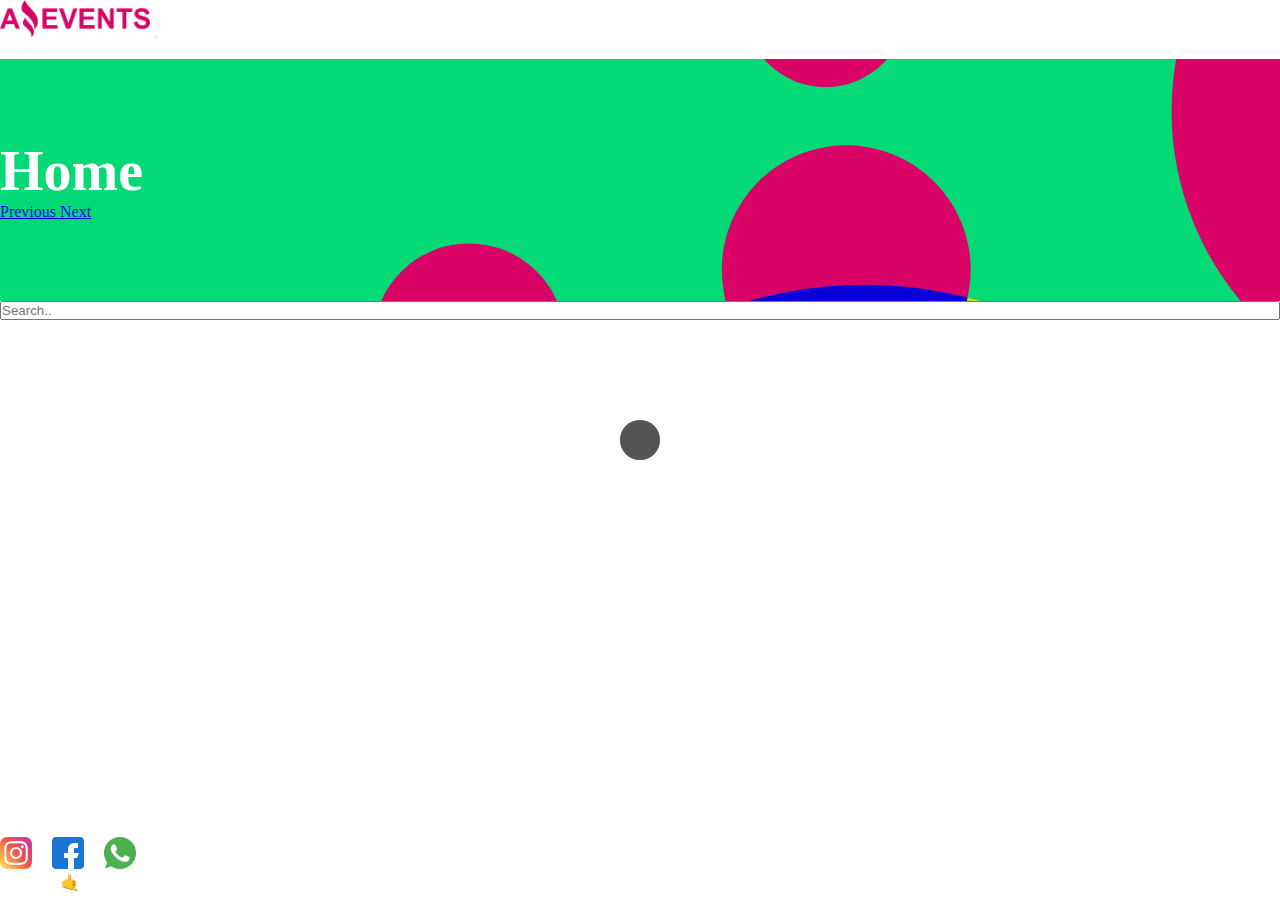
<file: index.html>
<!DOCTYPE html>
<html lang="es">

<head>
    <meta charset="UTF-8">
    <meta http-equiv="X-UA-Compatible" content="IE=edge">
    <meta name="viewport" content="width=device-width, initial-scale=1.0">

    <!-- favicon -->
    <link rel="icon" href="assets/icons/favicon.ico" type="image/x-icon">

    <!-- bootstrap -->
    <link href="https://cdn.jsdelivr.net/npm/bootstrap@5.1.3/dist/css/bootstrap.min.css" rel="stylesheet"
        integrity="sha384-1BmE4kWBq78iYhFldvKuhfTAU6auU8tT94WrHftjDbrCEXSU1oBoqyl2QvZ6jIW3" crossorigin="anonymous">

    <!-- css -->
    <link rel="stylesheet" href="css/style.css">

    <title>Home</title>
</head>

<body>
    <!-- navbar -->
    <header class="bg-dark">

        <div class="container">

            <!-- navbar -->
            <nav class="navbar navbar-expand-lg navbar-dark py-4">
                <div class="container-fluid">
                    <a class="navbar-brand" href="#"><img src="assets/img/logo.png" alt="logo" width="150"></a>

                    <button class="navbar-toggler" type="button" data-bs-toggle="collapse"
                        data-bs-target="#navbarNavAltMarkup" aria-controls="navbarNavAltMarkup" aria-expanded="false"
                        aria-label="Toggle navigation">
                        <span class="navbar-toggler-icon"></span>
                    </button>

                    <div class="collapse navbar-collapse" id="navbarNavAltMarkup">
                        <div class="navbar-nav">
                            <a class="nav-link" href="#">Home</a>
                            <a class="nav-link" href="html/upcoming.html">Upcoming Event</a>
                            <a class="nav-link" href="html/pastevent.html">Past Event</a>
                            <a class="nav-link" href="html/contact.html">Contact</a>
                            <a class="nav-link" href="html/stats.html">Stats</a>
                        </div>
                    </div>
                </div>
            </nav>
        </div>

    </header>

    <!-- carrousel -->
    <section class="section-carrousel text-center">

        <div class="carousel slide text-center container" data-bs-ride="carousel">
            <div class="carousel-inner">
                <h1 class="titulo-principal">Home</h1>
            </div>

            <a class="carousel-control-prev" data-bs-slide="prev"
                href="html/stats.html">
                <span class="carousel-control-prev-icon" aria-hidden="true"></span>
                <span class="visually-hidden">Previous</span>
            </a>
            <a class="carousel-control-next" data-bs-slide="next"
                href="html/upcoming.html">
                <span class="carousel-control-next-icon" aria-hidden="true"></span>
                <span class="visually-hidden">Next</span>
            </a>
        </div>

    </section>

    <!-- checkbox search -->
    <div class="filtros d-flex align-items-center justify-content-center">
        
        <div class="container row mt-4 align-items-center">
            <!-- checkbox -->
            <div class="col-xs-1 col-lg-8 py-1 contenedor-input" id="contenedor-input-index">
        
            </div>
            
            <!-- input search -->
            <div class="col-xs-1 col-lg-4 contenedor-search text-center d-flex justify-content-between">
                <input class="w-100 py-1 ps-2" type="search" name="busqueda-eventos" id="input-index" placeholder="Search..">
            </div>
        </div>
        
    </div>

    <main>
        <!-- cards -->
        <div class="d-flex justify-content-center align-items-center">
            <figure class="container row text-center d-flex justify-content-evenly mt-5 gap-4" id="contenedor-cards-home">

            </figure>
        </div>
    </main>

    <!-- footer -->
    <footer class="bg-dark">
        <div class="container d-flex align-items-center justify-content-between px-5 py-4 flex-wrap">
            <nav class="footer-nav">
                <a href="https://www.instagram.com/" target="_blank">
                    <img src="assets/icons/instagram1.png" alt="icono instagram">
                </a>
                <a href="https://www.facebook.com/" target="_blank">
                    <img src="assets/icons/facebook1.png" alt="icono facebook">
                </a>
                <a href="https://www.whatsapp.com/" target="_blank">
                    <img src="assets/icons/whatsapp1.png" alt="icono whatsapp">
                </a>
            </nav>

            <p class="fs-4">Cohort28🤙</p>
        </div>
    </footer>

    <!-- script bootstrap -->
    <script src="https://cdn.jsdelivr.net/npm/bootstrap@5.1.3/dist/js/bootstrap.bundle.min.js"
        integrity="sha384-ka7Sk0Gln4gmtz2MlQnikT1wXgYsOg+OMhuP+IlRH9sENBO0LRn5q+8nbTov4+1p"
        crossorigin="anonymous"></script>

    <!-- script js -->
    <!-- <script src="js/amazingEvents.js"></script> -->
    <script src="js/main.js"></script>
    <script src="js/homeEvents.js"></script>
</body>

</html>
</file>
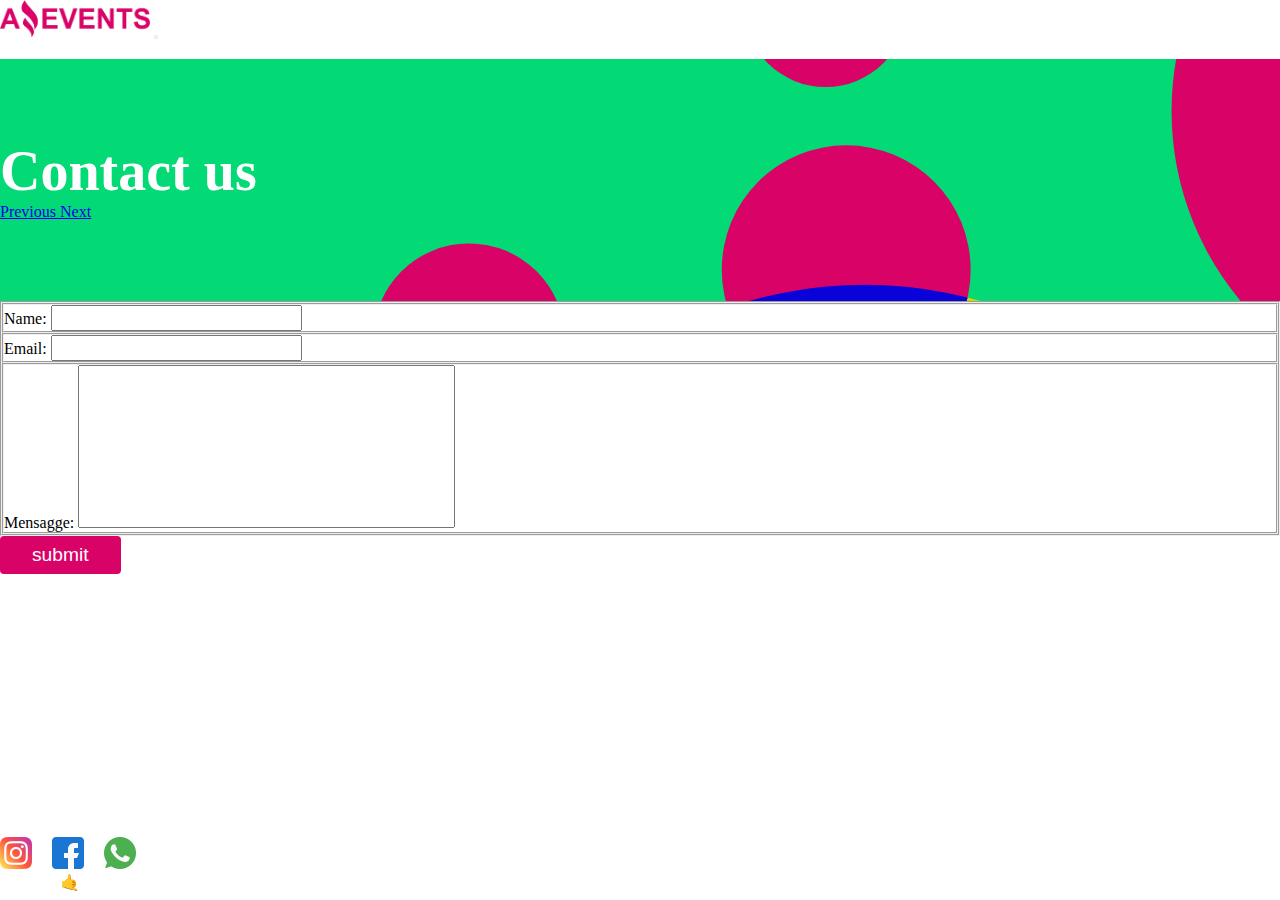
<file: html/contact.html>
<!DOCTYPE html>
<html lang="es">

<head>
    <meta charset="UTF-8">
    <meta http-equiv="X-UA-Compatible" content="IE=edge">
    <meta name="viewport" content="width=device-width, initial-scale=1.0">

    <!-- favicon -->
    <link rel="icon" href="../assets/icons/favicon.ico" type="image/x-icon">

    <!-- bootstrap -->
    <link href="https://cdn.jsdelivr.net/npm/bootstrap@5.1.3/dist/css/bootstrap.min.css" rel="stylesheet"
        integrity="sha384-1BmE4kWBq78iYhFldvKuhfTAU6auU8tT94WrHftjDbrCEXSU1oBoqyl2QvZ6jIW3" crossorigin="anonymous">

    <!-- css -->
    <link rel="stylesheet" href="../css/style.css">

    <title>Contact</title>
</head>

<body>

    <!-- navbar -->
    <header class="bg-dark">

        <div class="container">

            <!-- navbar -->
            <nav class="navbar navbar-expand-lg navbar-dark py-4">
                <div class="container-fluid">
                    <a class="navbar-brand" href="../index.html"><img src="../assets/img/logo.png" alt="logo" width="150"></a>

                    <button class="navbar-toggler" type="button" data-bs-toggle="collapse"
                        data-bs-target="#navbarNavAltMarkup" aria-controls="navbarNavAltMarkup" aria-expanded="false"
                        aria-label="Toggle navigation">
                        <span class="navbar-toggler-icon"></span>
                    </button>

                    <div class="collapse navbar-collapse" id="navbarNavAltMarkup">
                        <div class="navbar-nav">
                            <a class="nav-link" href="../index.html">Home</a>
                            <a class="nav-link" href="upcoming.html">Upcoming Event</a>
                            <a class="nav-link" href="pastevent.html">Past Event</a>
                            <a class="nav-link" href="#">Contact</a>
                            <a class="nav-link" href="stats.html">Stats</a>
                        </div>
                    </div>
                </div>
            </nav>

        </div>
    </header>

    <!-- carrousel -->
    <section class="section-carrousel text-center">

        <div class="carousel slide text-center container" data-bs-ride="carousel">
            <div class="carousel-inner">
                <h1 class="titulo-principal">Contact us</h1>
            </div>

            <a class="carousel-control-prev" data-bs-slide="prev" href="pastevent.html">
                <span class="carousel-control-prev-icon" aria-hidden="true"></span>
                <span class="visually-hidden">Previous</span>
            </a>
            <a class="carousel-control-next" data-bs-slide="next" href="stats.html">
                <span class="carousel-control-next-icon" aria-hidden="true"></span>
                <span class="visually-hidden">Next</span>
            </a>
        </div>

    </section>

    <main>
        <div class="container d-flex justify-content-center align-items-center my-5 text-end">
            <form action="show_data.html" method="get" class="w-75">

                <fieldset class="d-flex flex-column text-start">

                    <fieldset class="d-flex flex-column mb-2">
                        <label for="name" class="fs-3">Name:</label>
                        <input type="text" class="py-3" name="name" id="name" required>
                    </fieldset>

                    <fieldset class="d-flex flex-column mb-2">
                        <label for="email" class="fs-3">Email:</label>
                        <input type="email" class="py-3" name="email" id="email" required>
                    </fieldset>

                    <fieldset class="d-flex flex-column mb-2">
                        <label for="mensagge" class="fs-3">Mensagge:</label>
                        <textarea class="form-textarea" name="mensagge" id="mensagge" cols="30" rows="7" required></textarea>
                        <!-- <input type="text" class="py-5" name="mensagge" id="mensagge"> -->
                    </fieldset>

                </fieldset>

                <input type="submit" value="submit" class="btn-input text-end mt-3">
            </form>
        </div>
    </main>

    <!-- footer -->
    <footer class="bg-dark">
        <div class="container d-flex align-items-center justify-content-between px-5 py-3 flex-wrap">
            <nav class="footer-nav">
                <a href="https://www.instagram.com/" target="_blank">
                    <img src="../assets/icons/instagram1.png" alt="icono instagram">
                </a>
                <a href="https://www.facebook.com/" target="_blank">
                    <img src="../assets/icons/facebook1.png" alt="icono facebook">
                </a>
                <a href="https://www.whatsapp.com/" target="_blank">
                    <img src="../assets/icons/whatsapp1.png" alt="icono whatsapp">
                </a>
            </nav>

            <p class="fs-3">Cohort28🤙</p>
        </div>
    </footer>

    <!-- script bootstrap -->
    <script src="https://cdn.jsdelivr.net/npm/bootstrap@5.1.3/dist/js/bootstrap.bundle.min.js"
        integrity="sha384-ka7Sk0Gln4gmtz2MlQnikT1wXgYsOg+OMhuP+IlRH9sENBO0LRn5q+8nbTov4+1p"
        crossorigin="anonymous"></script>

    <!-- script js -->
    <!-- <script src="../js/amazingEvents.js"></script> -->
    <script src="../js/main.js"></script>
    
</body>

</html>
</file>
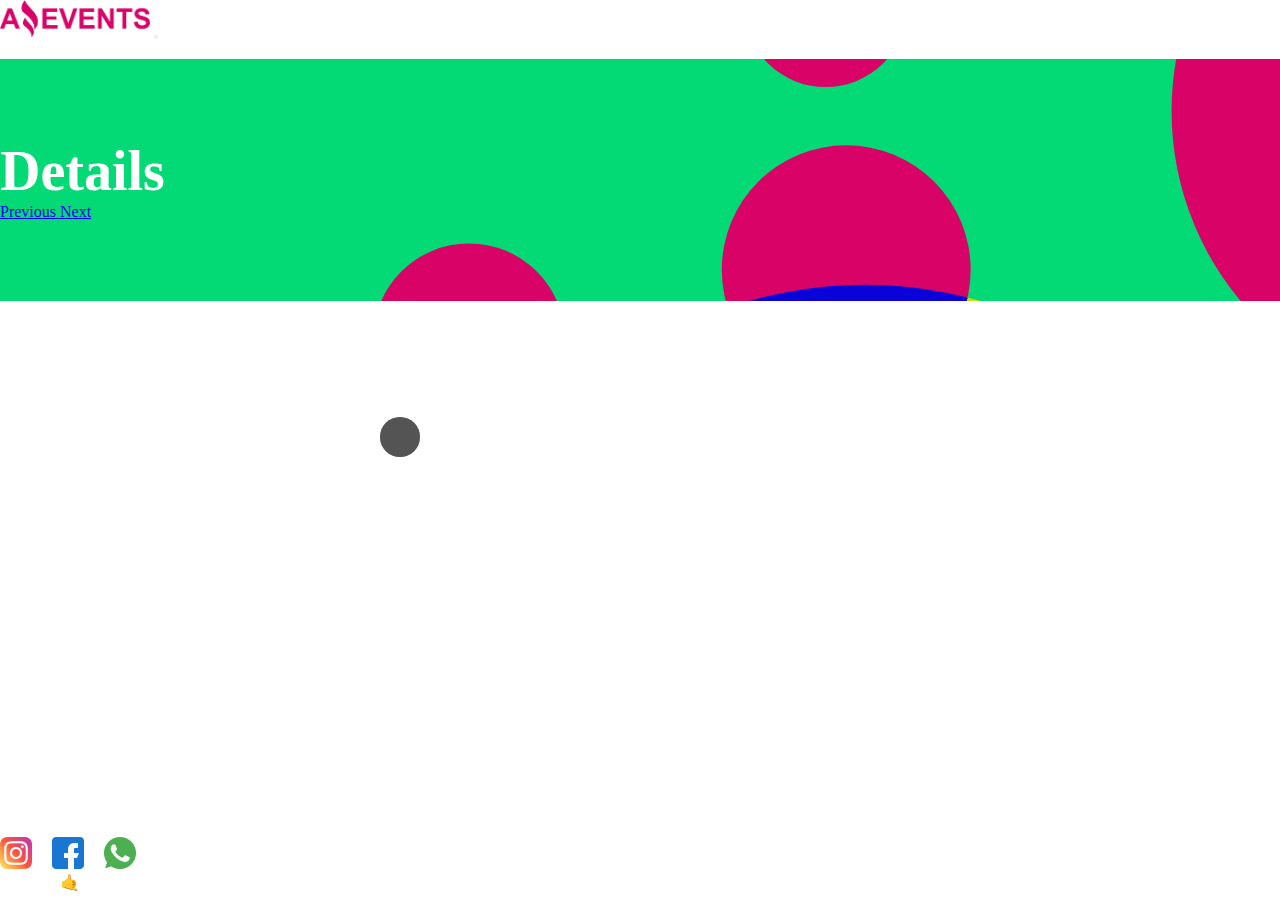
<file: html/details.html>
<!DOCTYPE html>
<html lang="es">

<head>
    <meta charset="UTF-8">
    <meta http-equiv="X-UA-Compatible" content="IE=edge">
    <meta name="viewport" content="width=device-width, initial-scale=1.0">

    <!-- favicon -->
    <link rel="icon" href="../assets/icons/favicon.ico" type="image/x-icon">

    <!-- bootstrap -->
    <link href="https://cdn.jsdelivr.net/npm/bootstrap@5.1.3/dist/css/bootstrap.min.css" rel="stylesheet"
        integrity="sha384-1BmE4kWBq78iYhFldvKuhfTAU6auU8tT94WrHftjDbrCEXSU1oBoqyl2QvZ6jIW3" crossorigin="anonymous">

    <!-- css -->
    <link rel="stylesheet" href="../css/style.css">

    <title>Details</title>
</head>

<body>

    <!-- navbar -->
    <header class="bg-dark">

        <div class="container">

            <!-- navbar -->
            <nav class="navbar navbar-expand-lg navbar-dark py-4">
                <div class="container-fluid">
                    <a class="navbar-brand" href="../index.html"><img src="../assets/img/logo.png" alt="logo" width="150"></a>

                    <button class="navbar-toggler" type="button" data-bs-toggle="collapse"
                        data-bs-target="#navbarNavAltMarkup" aria-controls="navbarNavAltMarkup" aria-expanded="false"
                        aria-label="Toggle navigation">
                        <span class="navbar-toggler-icon"></span>
                    </button>

                    <div class="collapse navbar-collapse" id="navbarNavAltMarkup">
                        <div class="navbar-nav">
                            <a class="nav-link" href="../index.html">Home</a>
                            <a class="nav-link" href="upcoming.html">Upcoming Event</a>
                            <a class="nav-link" href="pastevent.html">Past Event</a>
                            <a class="nav-link" href="contact.html">Contact</a>
                            <a class="nav-link" href="stats.html">Stats</a>
                        </div>
                    </div>
                </div>
            </nav>

        </div>

    </header>

    <!-- carrousel -->
    <section class="section-carrousel text-center">

        <div class="carousel slide text-center container" data-bs-ride="carousel">
            <div class="carousel-inner">
                <h1 class="titulo-principal">Details</h1>
            </div>

            <a class="carousel-control-prev" data-bs-slide="prev" href="stats.html">
                <span class="carousel-control-prev-icon" aria-hidden="true"></span>
                <span class="visually-hidden">Previous</span>
            </a>
            <a class="carousel-control-next" data-bs-slide="next" href="../index.html">
                <span class="carousel-control-next-icon" aria-hidden="true"></span>
                <span class="visually-hidden">Next</span>
            </a>
        </div>

    </section>


    <main class="container">
        <figure class="py-5 d-flex justify-content-center align-items-center">
            <div class="card mb-3" style="width: 50rem;">
                <div class="row g-0 d-flex align-items-center justify-content-between p-2" id="container-card-detail">
                    
                </div>
            </div>
        </figure>
    </main>


    <!-- footer -->
    <footer class="bg-dark">
        <div class="container d-flex align-items-center justify-content-between px-5 py-3 flex-wrap">
            <nav class="footer-nav">
                <a href="https://www.instagram.com/" target="_blank">
                    <img src="../assets/icons/instagram1.png" alt="icono instagram">
                </a>
                <a href="https://www.facebook.com/" target="_blank">
                    <img src="../assets/icons/facebook1.png" alt="icono facebook">
                </a>
                <a href="https://www.whatsapp.com/" target="_blank">
                    <img src="../assets/icons/whatsapp1.png" alt="icono whatsapp">
                </a>
            </nav>

            <p class="fs-3">Cohort28🤙</p>
        </div>
    </footer>

    <!-- script bootstrap -->
    <script src="https://cdn.jsdelivr.net/npm/bootstrap@5.1.3/dist/js/bootstrap.bundle.min.js"
        integrity="sha384-ka7Sk0Gln4gmtz2MlQnikT1wXgYsOg+OMhuP+IlRH9sENBO0LRn5q+8nbTov4+1p"
        crossorigin="anonymous"></script>

    <!-- script js -->
    <!-- <script src="../js/amazingEvents.js"></script> -->
    <script src="../js/main.js"></script>
    <script src="../js/details.js"></script>

</body>

</html>
</file>
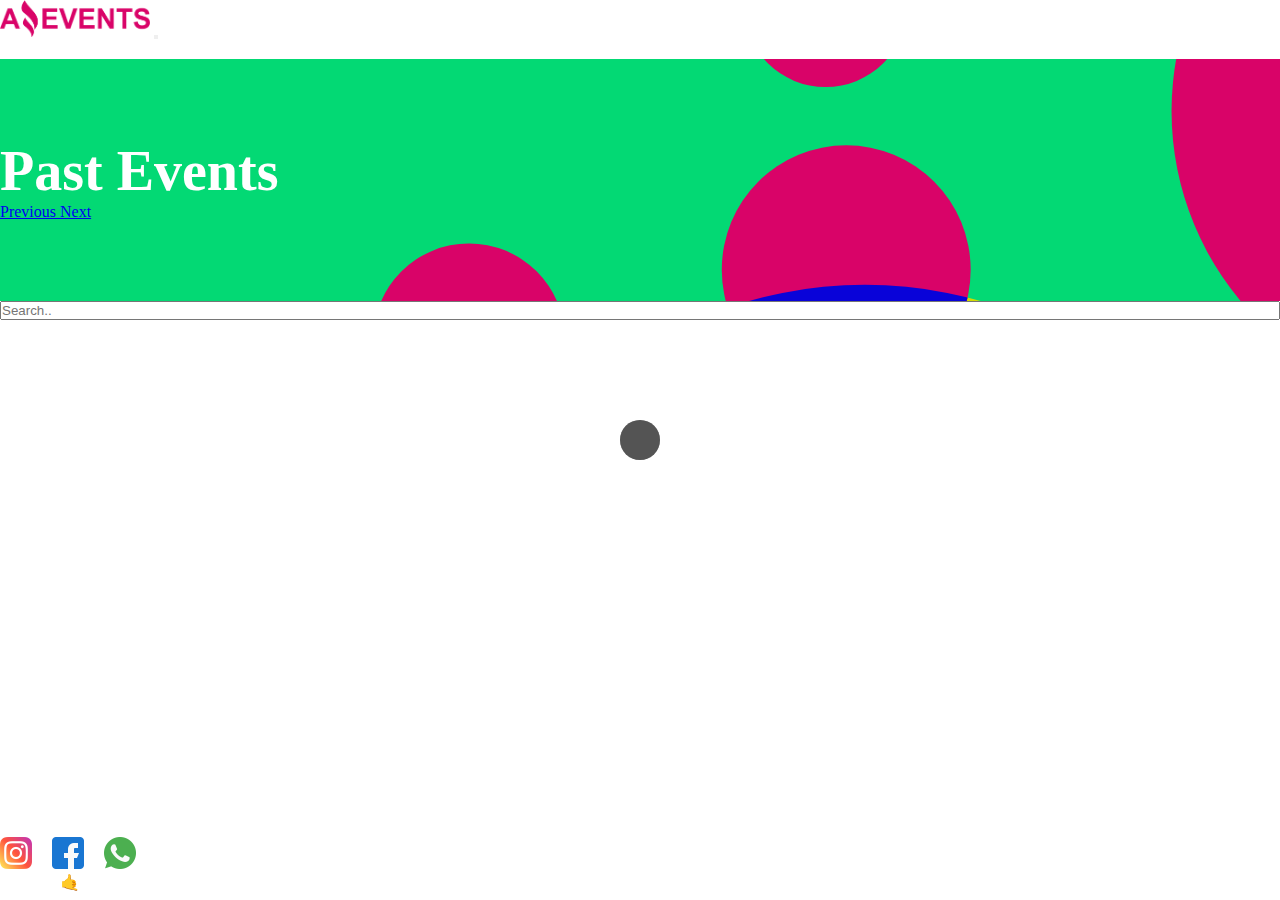
<file: html/pastevent.html>
<!DOCTYPE html>
<html lang="es">

<head>
    <meta charset="UTF-8">
    <meta http-equiv="X-UA-Compatible" content="IE=edge">
    <meta name="viewport" content="width=device-width, initial-scale=1.0">

    <!-- favicon -->
    <link rel="icon" href="../assets/icons/favicon.ico" type="image/x-icon">

    <!-- bootstrap -->
    <link href="https://cdn.jsdelivr.net/npm/bootstrap@5.1.3/dist/css/bootstrap.min.css" rel="stylesheet"
        integrity="sha384-1BmE4kWBq78iYhFldvKuhfTAU6auU8tT94WrHftjDbrCEXSU1oBoqyl2QvZ6jIW3" crossorigin="anonymous">

    <!-- css -->
    <link rel="stylesheet" href="../css/style.css">

    <title>Past Events</title>
</head>

<body>

    <!-- navbar -->
    <header class="bg-dark">

        <div class="container">

            <!-- navbar -->
            <nav class="navbar navbar-expand-lg navbar-dark py-4">
                <div class="container-fluid">
                    <a class="navbar-brand" href="../index.html"><img src="../assets/img/logo.png" alt="logo" width="150"></a>

                    <button class="navbar-toggler" type="button" data-bs-toggle="collapse"
                        data-bs-target="#navbarNavAltMarkup" aria-controls="navbarNavAltMarkup" aria-expanded="false"
                        aria-label="Toggle navigation">
                        <span class="navbar-toggler-icon"></span>
                    </button>

                    <div class="collapse navbar-collapse" id="navbarNavAltMarkup">
                        <div class="navbar-nav">
                            <a class="nav-link" href="../index.html">Home</a>
                            <a class="nav-link" href="upcoming.html">Upcoming Event</a>
                            <a class="nav-link" href="#">Past Event</a>
                            <a class="nav-link" href="contact.html">Contact</a>
                            <a class="nav-link" href="stats.html">Stats</a>
                        </div>
                    </div>
                </div>
            </nav>

        </div>

    </header>

    <!-- carrousel -->
    <section class="section-carrousel text-center">

        <div class="carousel slide text-center container" data-bs-ride="carousel">
            <div class="carousel-inner">
                <h1 class="titulo-principal">Past Events</h1>
            </div>

            <a class="carousel-control-prev" data-bs-slide="prev" href="upcoming.html">
                <span class="carousel-control-prev-icon" aria-hidden="true"></span>
                <span class="visually-hidden">Previous</span>
            </a>
            <a class="carousel-control-next" data-bs-slide="next" href="contact.html">
                <span class="carousel-control-next-icon" aria-hidden="true"></span>
                <span class="visually-hidden">Next</span>
            </a>
        </div>

    </section>

    <!-- checkbox search -->
    <div class="filtros d-flex align-items-center justify-content-center">

        <div class="container row mt-4 align-items-center">
            <!-- checkbox -->
            <div class="col-xs-1 col-lg-8 contenedor-input" id="contenedor-checkbox-past">
                
            </div>

            <!-- input search -->
            <div class="col-xs-1 col-lg-4 contenedor-search text-center d-flex justify-content-between">
                <input class="w-100 py-1 ps-2" type="search" name="busqueda-eventos" id="input-past" placeholder="Search..">
            </div>
        </div>

    </div>

    <main>
        <!-- cards -->
        <div class="d-flex justify-content-center align-items-center">
            <figure class="container row text-center d-flex justify-content-evenly mt-5 gap-4" id="contenedor-cards-past">
                
            </figure>
        </div>
    </main>

    <!-- footer -->
    <footer class="bg-dark">
        <div class="container d-flex align-items-center justify-content-between px-5 py-3 flex-wrap">
            <nav class="footer-nav">
                <a href="https://www.instagram.com/" target="_blank">
                    <img src="../assets/icons/instagram1.png" alt="icono instagram">
                </a>
                <a href="https://www.facebook.com/" target="_blank">
                    <img src="../assets/icons/facebook1.png" alt="icono facebook">
                </a>
                <a href="https://www.whatsapp.com/" target="_blank">
                    <img src="../assets/icons/whatsapp1.png" alt="icono whatsapp">
                </a>
            </nav>
    
            <p class="fs-3">Cohort28🤙</p>
        </div>
    </footer>

    <!-- script bootstrap -->
    <script src="https://cdn.jsdelivr.net/npm/bootstrap@5.1.3/dist/js/bootstrap.bundle.min.js"
        integrity="sha384-ka7Sk0Gln4gmtz2MlQnikT1wXgYsOg+OMhuP+IlRH9sENBO0LRn5q+8nbTov4+1p"
        crossorigin="anonymous"></script>

    <!-- script js -->
    <!-- <script src="../js/amazingEvents.js"></script> -->
    <script src="../js/main.js"></script>
    <script src="../js/pastEvents.js"></script>

</body>

</html>
</file>
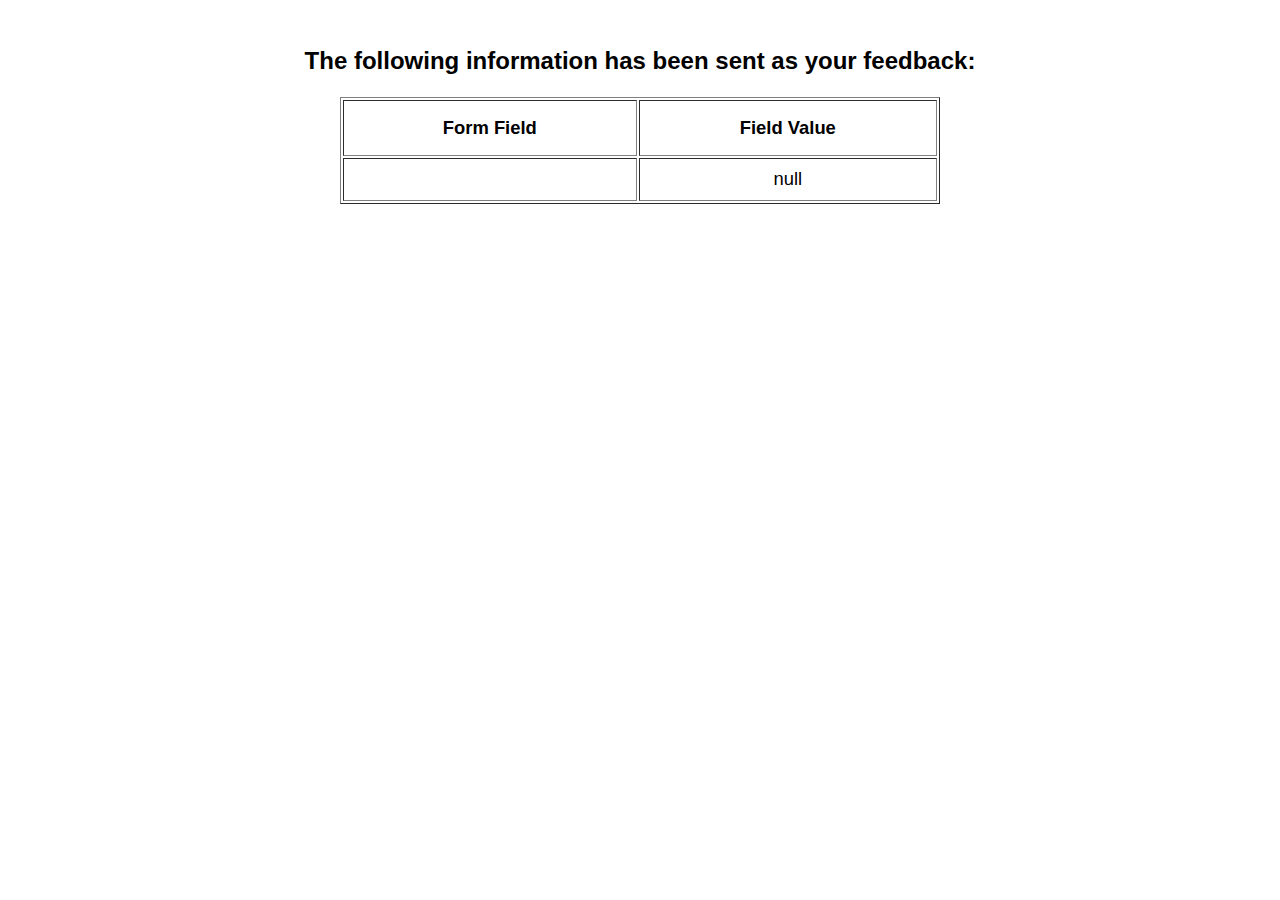
<file: html/show_data.html>
<html>
<head>
<title>Feedback Sent</title>
</head>
<body style="font-family: Arial, Helvetica, sans-serif;">
<p align=center>&nbsp;</p>
<h1 align=center><font size="+2">The following information has been sent as your
  feedback:</font></h1>

<table border="1" align=center width="600">
  <tr>
    <th align="center" style="padding: 1rem; font-size: 1.15rem">Form Field</th>
    <th align="center" style="padding: 1rem; font-size: 1.15rem">Field Value</th>
  </tr>

<script language="javascript">
var args = location.search.substr(1).split('&');
for (var i = 0; i < args.length; ++i) {
  var parts = args[i].split('=');
  if (parts != null) {
    var field = parts[0];
    var value = parts[1];
    if (value == null) {
      value = "null"
    }
    else {
      value = '"' + unescape(value.replace(/\+/g, ' ')) + '"';
    }

    document.writeln('<tr><td align="center" style="padding: .6rem; font-size: 1.15rem">' + field + '</td>');
    document.writeln('<td align="center" style="padding: .6rem; font-size: 1.15rem">' + value + '</td></tr>');
  }
}
</script>

<noscript>
<tr><td>
<p>You need to turn on Javascript in your browser.</p>

<p>In Microsoft Internet Explorer 4 or greater:</p>
<ul>
<li>From the "Tools" menu (in IE 4, it's the "View" menu), select "Internet Options".</li>
<li>Click on the "Security" tab.</li>
<li>Click on the "Custom Level" button. (In IE 4, select "Custom"
and then click on "Settings...".)</li>
<li>Under "Active scripting" make sure "Enable" is selected.</li>
</ul>

<p>In Netscape version 4 or greater:</p>
<ul>
<li>From the <b>Edit</b> menu, select <b>Preferences</b>.</li>
<li>In the <b>Category</b> list on the left, click on the word "Advanced".</li>
<li>In the panel on the right, make sure "Enable JavaScript" is checked.</li>
<li>Click the <b>OK</b> button.</li>
</ul>

</td></tr>
</noscript>

</table>
</body>
</html>
</file>
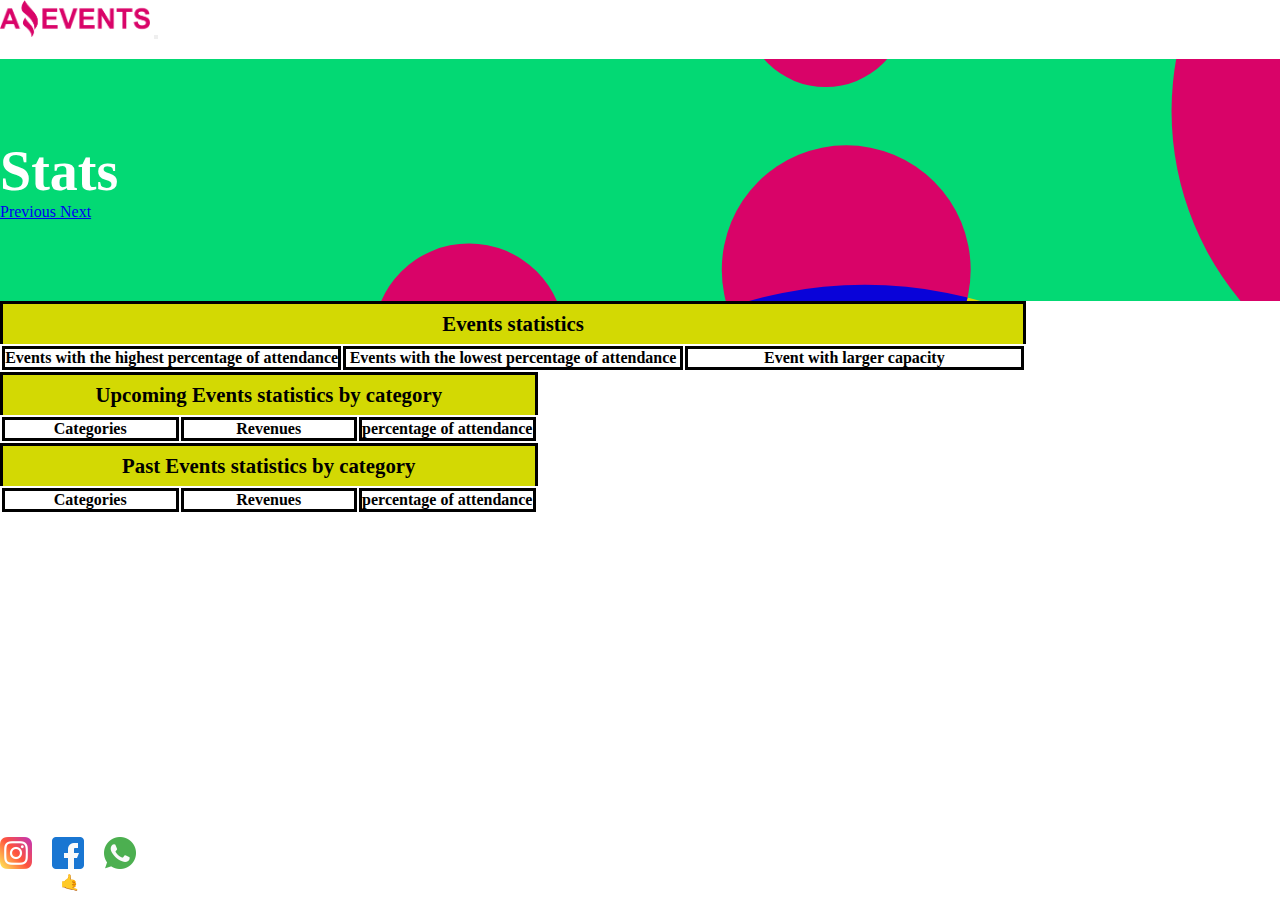
<file: html/stats.html>
<!DOCTYPE html>
<html lang="es">

<head>
    <meta charset="UTF-8">
    <meta http-equiv="X-UA-Compatible" content="IE=edge">
    <meta name="viewport" content="width=device-width, initial-scale=1.0">

    <!-- favicon -->
    <link rel="icon" href="../assets/icons/favicon.ico" type="image/x-icon">

    <!-- bootstrap -->
    <link href="https://cdn.jsdelivr.net/npm/bootstrap@5.1.3/dist/css/bootstrap.min.css" rel="stylesheet"
        integrity="sha384-1BmE4kWBq78iYhFldvKuhfTAU6auU8tT94WrHftjDbrCEXSU1oBoqyl2QvZ6jIW3" crossorigin="anonymous">

    <!-- css -->
    <link rel="stylesheet" href="../css/style.css">

    <title>Stats</title>
</head>

<body>

    <!-- navbar -->
    <header class="bg-dark">

        <div class="container">

            <!-- navbar -->
            <nav class="navbar navbar-expand-lg navbar-dark py-4">
                <div class="container-fluid">
                    <a class="navbar-brand" href="../index.html"><img src="../assets/img/logo.png" alt="logo" width="150"></a>

                    <button class="navbar-toggler" type="button" data-bs-toggle="collapse"
                        data-bs-target="#navbarNavAltMarkup" aria-controls="navbarNavAltMarkup" aria-expanded="false"
                        aria-label="Toggle navigation">
                        <span class="navbar-toggler-icon"></span>
                    </button>

                    <div class="collapse navbar-collapse" id="navbarNavAltMarkup">
                        <div class="navbar-nav">
                            <a class="nav-link" href="../index.html">Home</a>
                            <a class="nav-link" href="upcoming.html">Upcoming Event</a>
                            <a class="nav-link" href="pastevent.html">Past Event</a>
                            <a class="nav-link" href="contact.html">Contact</a>
                            <a class="nav-link" href="#">Stats</a>
                        </div>
                    </div>
                </div>
            </nav>

        </div>

    </header>

    <!-- carrousel -->
    <section class="section-carrousel text-center">

        <div class="carousel slide text-center container" data-bs-ride="carousel">
            <div class="carousel-inner">
                <h1 class="titulo-principal">Stats</h1>
            </div>

            <a class="carousel-control-prev" data-bs-slide="prev" href="contact.html">
                <span class="carousel-control-prev-icon" aria-hidden="true"></span>
                <span class="visually-hidden">Previous</span>
            </a>
            <a class="carousel-control-next" data-bs-slide="next" href="../index.html">
                <span class="carousel-control-next-icon" aria-hidden="true"></span>
                <span class="visually-hidden">Next</span>
            </a>
        </div>

    </section>

    <main>
        <div class="container d-flex justify-content-center align-items-center my-5 flex-column">

            <!-- tabla 1 -->
            <table class="w-75 mb-5">
                <caption>Events statistics</caption>

                <thead>
                    <tr>
                        <th colspan="1" class="p-2 w-33">Events with the highest percentage of attendance</th>
                        <th colspan="1" class="p-2 w-33">Events with the lowest percentage of attendance</th>
                        <th colspan="1" class="p-2 w-33">Event with larger capacity</th>
                    </tr>
                </thead>

                <tbody id="table-events">
                    
                </tbody>
            </table>

            <!-- tabla 2 -->
            <table class="w-75 mb-5">

                <caption>Upcoming Events statistics by category</caption>

                <thead>
                    <tr>
                        <th class="p-2 w-33">Categories</th>
                        <th class="p-2 w-33">Revenues</th>
                        <th class="p-2 w-33">percentage of attendance</th>
                    </tr>
                </thead>

                <tbody id="table-upcomming">
                    
                </tbody>
            </table>

            <!-- tabla 3 -->
            <table class="w-75">
                <caption>Past Events statistics by category</caption>

                <thead>
                    <tr>
                        <th class="p-2 w-33">Categories</th>
                        <th class="p-2 w-33">Revenues</th>
                        <th class="p-2 w-33">percentage of attendance</th>
                    </tr>
                </thead>

                <tbody id="table-past">
                    
                </tbody>

            </table>
        </div>
    </main>

    <!-- footer -->
    <footer class="bg-dark">
        <div class="container d-flex align-items-center justify-content-between px-5 py-3 flex-wrap">
            <nav class="footer-nav">
                <a href="https://www.instagram.com/" target="_blank">
                    <img src="../assets/icons/instagram1.png" alt="icono instagram">
                </a>
                <a href="https://www.facebook.com/" target="_blank">
                    <img src="../assets/icons/facebook1.png" alt="icono facebook">
                </a>
                <a href="https://www.whatsapp.com/" target="_blank">
                    <img src="../assets/icons/whatsapp1.png" alt="icono whatsapp">
                </a>
            </nav>

            <p class="fs-3">Cohort28🤙</p>
        </div>
    </footer>

    <!-- script bootstrap -->
    <script src="https://cdn.jsdelivr.net/npm/bootstrap@5.1.3/dist/js/bootstrap.bundle.min.js"
        integrity="sha384-ka7Sk0Gln4gmtz2MlQnikT1wXgYsOg+OMhuP+IlRH9sENBO0LRn5q+8nbTov4+1p"
        crossorigin="anonymous"></script>

    <!-- script js -->
    <!-- <script src="../js/amazingEvents.js"></script> -->
    <script src="../js/main.js"></script>
    <script src="../js/stats.js"></script>

</body>

</html>
</file>
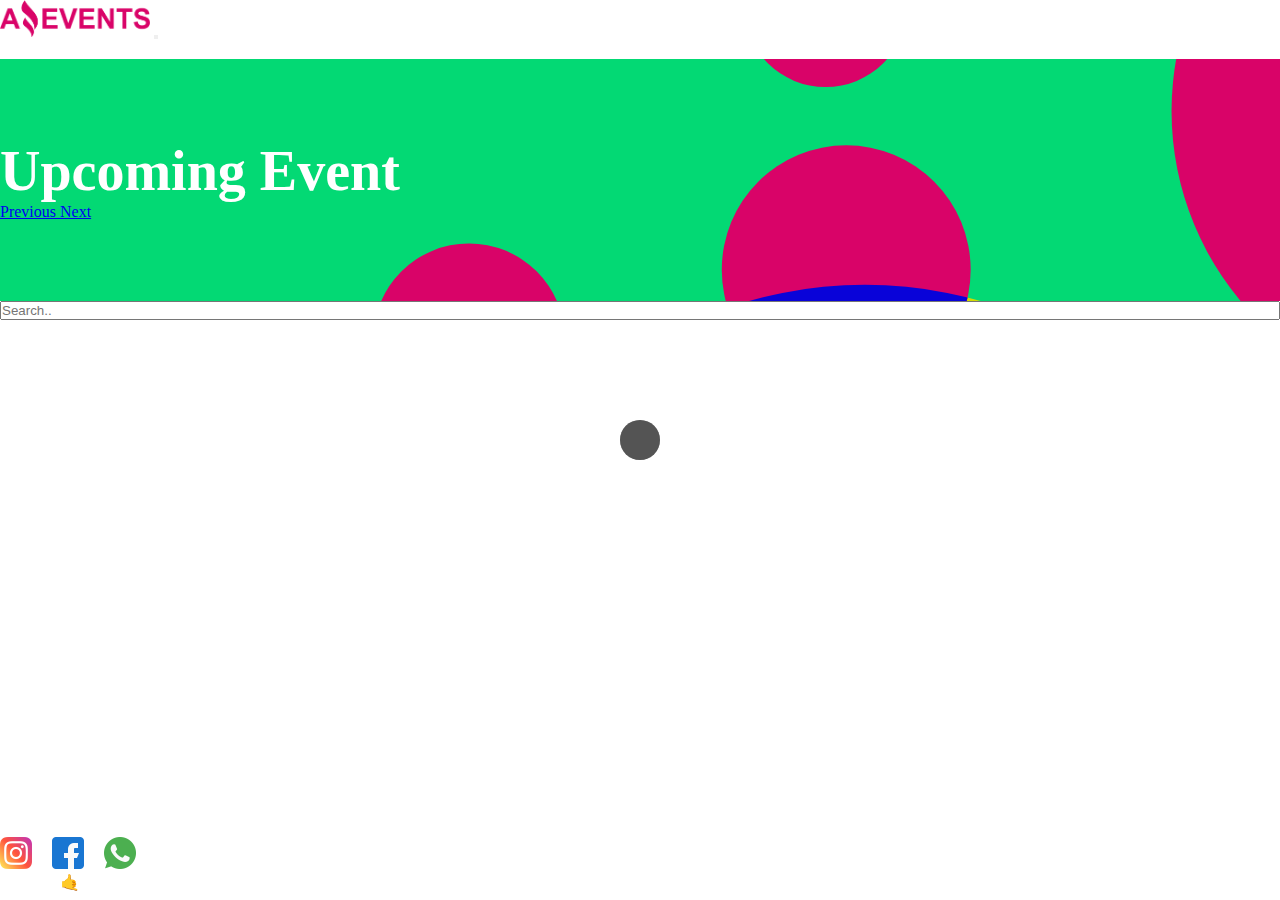
<file: html/upcoming.html>
<!DOCTYPE html>
<html lang="es">

<head>
    <meta charset="UTF-8">
    <meta http-equiv="X-UA-Compatible" content="IE=edge">
    <meta name="viewport" content="width=device-width, initial-scale=1.0">

    <!-- favicon -->
    <link rel="icon" href="../assets/icons/favicon.ico" type="image/x-icon">

    <!-- bootstrap -->
    <link href="https://cdn.jsdelivr.net/npm/bootstrap@5.1.3/dist/css/bootstrap.min.css" rel="stylesheet"
        integrity="sha384-1BmE4kWBq78iYhFldvKuhfTAU6auU8tT94WrHftjDbrCEXSU1oBoqyl2QvZ6jIW3" crossorigin="anonymous">

    <!-- css -->
    <link rel="stylesheet" href="../css/style.css">

    <title>Upcoming Event</title>
</head>

<body>
    <!-- navbar -->
    <header class="bg-dark">

        <div class="container">

            <!-- navbar -->
            <nav class="navbar navbar-expand-lg navbar-dark py-4">
                <div class="container-fluid">
                    <a class="navbar-brand" href="../index.html"><img src="../assets/img/logo.png" alt="logo" width="150"></a>

                    <button class="navbar-toggler" type="button" data-bs-toggle="collapse"
                        data-bs-target="#navbarNavAltMarkup" aria-controls="navbarNavAltMarkup" aria-expanded="false"
                        aria-label="Toggle navigation">
                        <span class="navbar-toggler-icon"></span>
                    </button>

                    <div class="collapse navbar-collapse" id="navbarNavAltMarkup">
                        <div class="navbar-nav">
                            <a class="nav-link" href="../index.html">Home</a>
                            <a class="nav-link" href="#">Upcoming Event</a>
                            <a class="nav-link" href="pastevent.html">Past Event</a>
                            <a class="nav-link" href="contact.html">Contact</a>
                            <a class="nav-link" href="stats.html">Stats</a>
                        </div>
                    </div>
                </div>
            </nav>

        </div>

    </header>

    <!-- carrousel -->
    <section class="section-carrousel text-center">

        <div class="carousel slide text-center container" data-bs-ride="carousel">
            <div class="carousel-inner">
                <h1 class="titulo-principal">Upcoming Event</h1>
            </div>

            <a class="carousel-control-prev" data-bs-slide="prev" href="../index.html">
                <span class="carousel-control-prev-icon" aria-hidden="true"></span>
                <span class="visually-hidden">Previous</span>
            </a>
            <a class="carousel-control-next" data-bs-slide="next" href="pastevent.html">
                <span class="carousel-control-next-icon" aria-hidden="true"></span>
                <span class="visually-hidden">Next</span>
            </a>
        </div>

    </section>

    <!-- checkbox search -->
    <div class="filtros d-flex align-items-center justify-content-center">

        <div class="container row mt-4 align-items-center">
            <!-- checkbox -->
            <div class="col-xs-1 col-lg-8 contenedor-input" id="contenedor-checkbox-future">
                
            </div>

            <!-- input search -->
            <div class="col-xs-1 col-lg-4 contenedor-search text-center d-flex justify-content-between">
                <input class="w-100 py-1 ps-2" type="search" name="busqueda-eventos" id="input-future" placeholder="Search..">
            </div>
        </div>
    </div>

    <main>
        <!-- cards -->
        <div class="d-flex justify-content-center align-items-center">
            <figure class="container row text-center d-flex justify-content-evenly mt-5 gap-4" id="contenedor-cards-future">

            </figure>
        </div>
    </main>

    <!-- footer -->
    <footer class="bg-dark">
        <div class="container d-flex align-items-center justify-content-between px-5 py-3 flex-wrap">
            <nav class="footer-nav">
                <a href="https://www.instagram.com/" target="_blank">
                    <img src="../assets/icons/instagram1.png" alt="icono instagram">
                </a>
                <a href="https://www.facebook.com/" target="_blank">
                    <img src="../assets/icons/facebook1.png" alt="icono facebook">
                </a>
                <a href="https://www.whatsapp.com/" target="_blank">
                    <img src="../assets/icons/whatsapp1.png" alt="icono whatsapp">
                </a>
            </nav>

            <p class="fs-3">Cohort28🤙</p>
        </div>
    </footer>

    <!-- script bootstrap -->
    <script src="https://cdn.jsdelivr.net/npm/bootstrap@5.1.3/dist/js/bootstrap.bundle.min.js"
        integrity="sha384-ka7Sk0Gln4gmtz2MlQnikT1wXgYsOg+OMhuP+IlRH9sENBO0LRn5q+8nbTov4+1p"
        crossorigin="anonymous"></script>

    <!-- script js -->
    <!-- <script src="../js/amazingEvents.js"></script> -->
    <script src="../js/main.js"></script>
    <script src="../js/futureEvents.js"></script>

</body>

</html>
</file>
<file: css/style.css>
* {
    padding: 0;
    margin: 0;
    box-sizing: border-box;
}

:root {

    --color-rosa: #d90368;
    --color-verde: #03D974;
    --color-amarillo: #D3D903;
    --color-azul: #0903D9;

}

body {
    background-color: #ffffff;
    display: flex;
    flex-direction: column;
    min-height: 100vh;
}

.w-33 {
    width: 33.3%;
}

/* HEADER NAVBAR */
.navbar-collapse {
    flex-grow: 0;
}

.nav-link {
    color: #ffffff !important;
    font-weight: bold;
    text-transform: uppercase;
}

.nav-link:hover {
    text-decoration: underline;
    text-decoration-color: var(--color-rosa);
    text-decoration-style: solid;
    transition: .75s;
}

/* SECTION CARROUSEL */

.titulo-principal {
    font-size: 3.5rem;
}

.section-carrousel {
    padding: 5rem 0;
    background-color: var(--color-verde);
    background-size: cover;
    background-position: center;
    background-repeat: no-repeat;
    color: #ffffff;
    background-image: url('../assets/svg/bg1-header.svg'), url('../assets/svg/bg-2-header.svg');
}

.carousel-control-prev-icon,
.carousel-control-next-icon {
    border-radius: 50%;
    background-color: var(--color-azul);
}

.contenedor-search {
    display: flex;
    align-items: center;
    justify-content: right;
}

.contenedor-search input {
    width: 100%;
}

/* CARDS */

.card {
    padding: 1rem;
}

.card-text {
    margin-bottom: .5rem;
}

.card-text-date {
    font-weight: 600;
    color: var(--color-verde);
}

.card-text-date:hover {
    color: var(--color-azul);
}

.datos-detail {
    /* font-weight: 600; */
    text-decoration: underline;
    text-decoration-color: var(--color-rosa);
}

.card-img-top {
    height: 10rem;
}

.btn-cards {
    background-color: var(--color-rosa);
    border-color: var(--color-azul);
    color: #ffffff;
    font-weight: 600;
    border: none;
    border-radius: .25rem;
}

.btn-cards:hover {
    color: #ffffff;
    background-color: var(--color-azul);
}

/* FOOTER */

footer {
    color: #ffffff;
    margin-top: auto;
    padding: .5rem 0;
}

footer p {
    margin-bottom: 0;
}

.footer-nav a {
    margin-right: 1rem;
    text-decoration: none;
}

.footer-nav a img {
    width: 2rem;
}


/* CONTACT US */
/* form */

.btn-input {
    background-color: var(--color-rosa);
    border: 0;
    padding: .5rem 2rem;
    border-radius: 4px;
    color: #ffffff;
}

.btn-input:hover {
    color: #ffffff;
    background-color: var(--color-azul);
}

.form-textarea,
form input {
    font-size: 1.2rem;
}

.form-textarea {
    resize: none;
}

/* STATS */
/* table */

caption {
    caption-side: top;
    background-color: var(--color-amarillo);
    color: #000000;
    font-weight: 700;
    font-size: 1.3rem;
    border: 3px solid #000000;
    border-bottom: 0;
    padding: .5rem;
}

table td,
table th {
    border: 3px solid #000000;
}


@media (max-width: 992px) {


    .contenedor-input {
        order: 2;
    }

    .contenedor-search {
        order: 1;
        margin-bottom: .5rem;
    }

}

/* spinner */

.spinner {
    width: 40px;
    height: 40px;

    position: relative;
    margin: 100px auto;
}

.double-bounce1,
.double-bounce2 {
    width: 100%;
    height: 100%;
    border-radius: 50%;
    background-color: #333;
    opacity: 0.6;
    position: absolute;
    top: 0;
    left: 0;

    -webkit-animation: sk-bounce 2.0s infinite ease-in-out;
    animation: sk-bounce 2.0s infinite ease-in-out;
}

.double-bounce2 {
    -webkit-animation-delay: -1.0s;
    animation-delay: -1.0s;
}

@-webkit-keyframes sk-bounce {

    0%,
    100% {
        -webkit-transform: scale(0.0)
    }

    50% {
        -webkit-transform: scale(1.0)
    }
}

@keyframes sk-bounce {

    0%,
    100% {
        transform: scale(0.0);
        -webkit-transform: scale(0.0);
    }

    50% {
        transform: scale(1.0);
        -webkit-transform: scale(1.0);
    }
}
</file>
